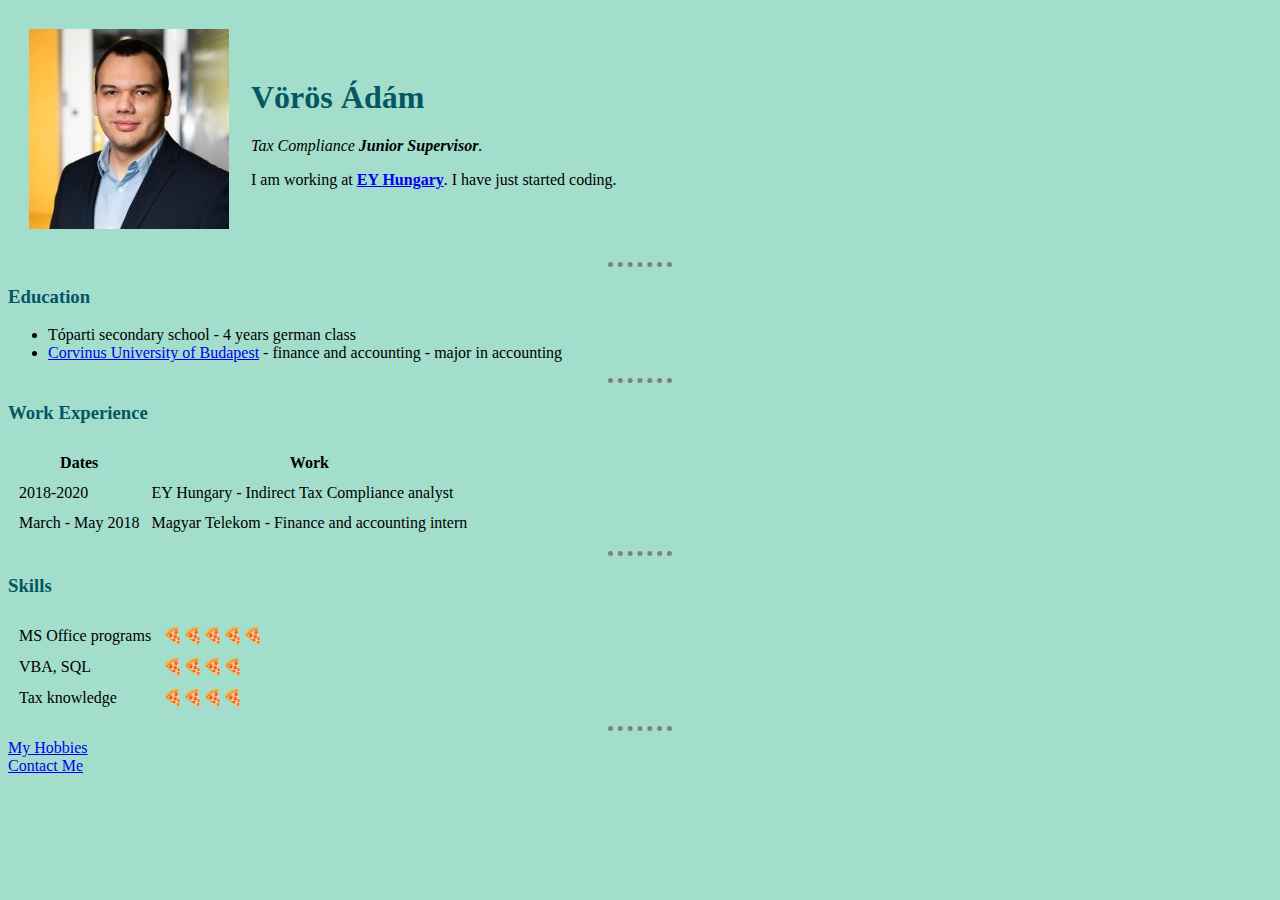
<file: index.html>
<!DOCTYPE html>
<html lang="en" dir="ltr">

<head>
  <meta charset="utf-8">
  <title>Adam's Personal Site</title>
  <link rel="stylesheet" type="text/css" href="https://vorosadam.github.io/cv/CSS/styles.css">
</head>

<body>
  <table cellspacing="20">
    <tr>
      <td><img src="images/adam.jpg" alt="adam profile picture"></td>
      <td>  <h1> Vörös Ádám</h1>
        <p><em>Tax Compliance <strong>Junior Supervisor</strong>.</em></p>
        <p>I am working at <strong><a href="https://www.ey.com/hu_hu">EY Hungary</a></strong>. I have just started coding.</p></td>
    </tr>
  </table>
  <hr>
  <h3>Education</h3>
  <ul>
    <li>Tóparti secondary school - 4 years german class</li>
    <li><a href="https://www.uni-corvinus.hu/">Corvinus University of Budapest</a> - finance and accounting - major in accounting</li>
  </ul>
  <hr>
  <h3>Work Experience</h3>
  <table cellspacing="10">
    <thead>
      <tr>
        <th>Dates</th>
        <th>Work</th>
      </tr>
    </thead>
    <tbody>
      <tr>
        <td>2018-2020</td>
        <td>EY Hungary - Indirect Tax Compliance analyst</td>
      </tr>
      <tr>
        <td>March - May 2018</td>
        <td>Magyar Telekom - Finance and accounting intern</td>
      </tr>
    </tbody>
  </table>
  <hr>
  <h3>Skills</h3>
        <table cellspacing="10">
          <tr>
            <td>MS Office programs</td>
            <td>🍕🍕🍕🍕🍕</td>
          </tr>
          <tr>
            <td>VBA, SQL</td>
            <td>🍕🍕🍕🍕</td>
          </tr>
          <tr>
            <td>Tax knowledge</td>
            <td>🍕🍕🍕🍕</td>
          </tr>
        </table>
  <hr>
  <a href="hobbies.html">My Hobbies</a>
  <br>
  <a href="contact-me.html">Contact Me</a>
</body>

</html>
</file>
